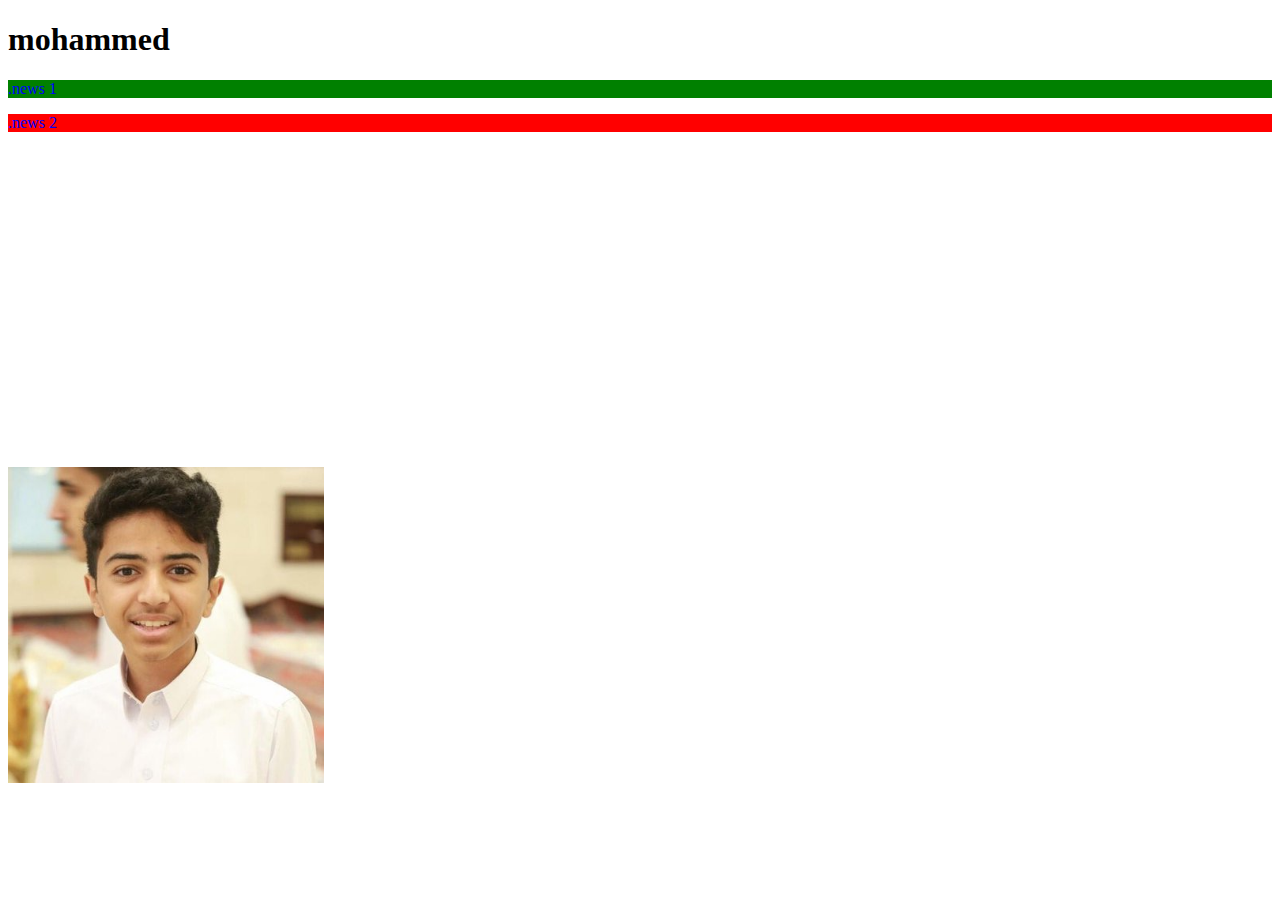
<file: index.html>
<!DOCTYPE html>
<html>
<head>
   <link rel="stylesheet" href="style.css">
<title> </title>
</head>
<body>

<h1>mohammed</h1>
<p class='old'>.news 1</p>
<p>.news 2 </p>
</body>
<iframe width="560" height="315" src="https://www.youtube.com/embed/EJKhN-b7m28" frameborder="0" allow="autoplay; encrypted-media" allowfullscreen></iframe>
<br>
 <img src="mm.jpg" alt="Italian Trulli">
</html>
</file>
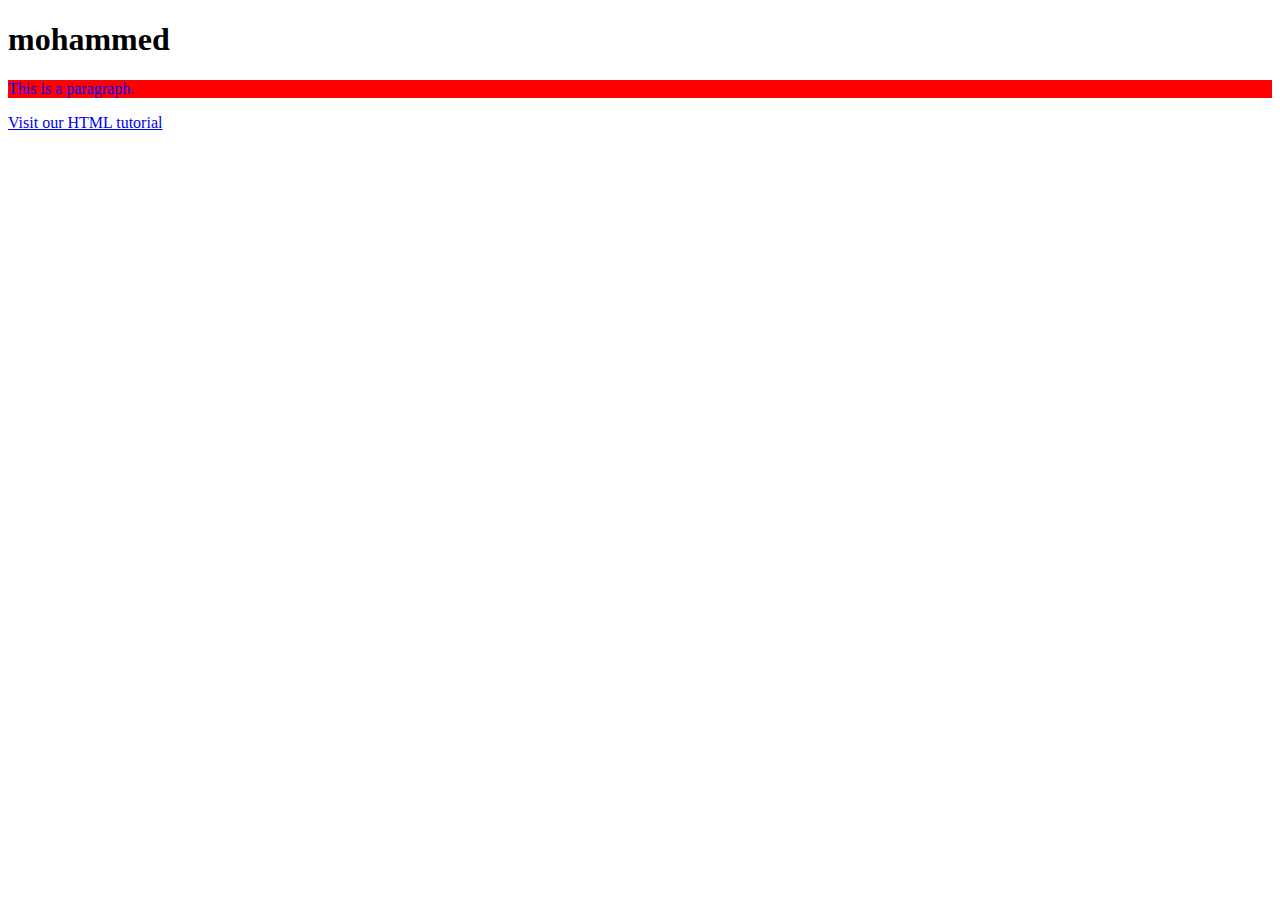
<file: index2.html>
<!DOCTYPE html>
<html>
<head>
   <link rel="stylesheet" href="style.css">
<title> </title>
</head>
<body>

<h1>mohammed</h1>
<p>This is a paragraph.</p>
 <a href="index.html">Visit our HTML tutorial</a> 
</body>
</html>
</file>
<file: style.css>
p {  
background-color:red;
color: blue;
}

p.old {  
background-color:green;
color: blue;
}

img {
width:25%;
height:25%;
}
</file>
